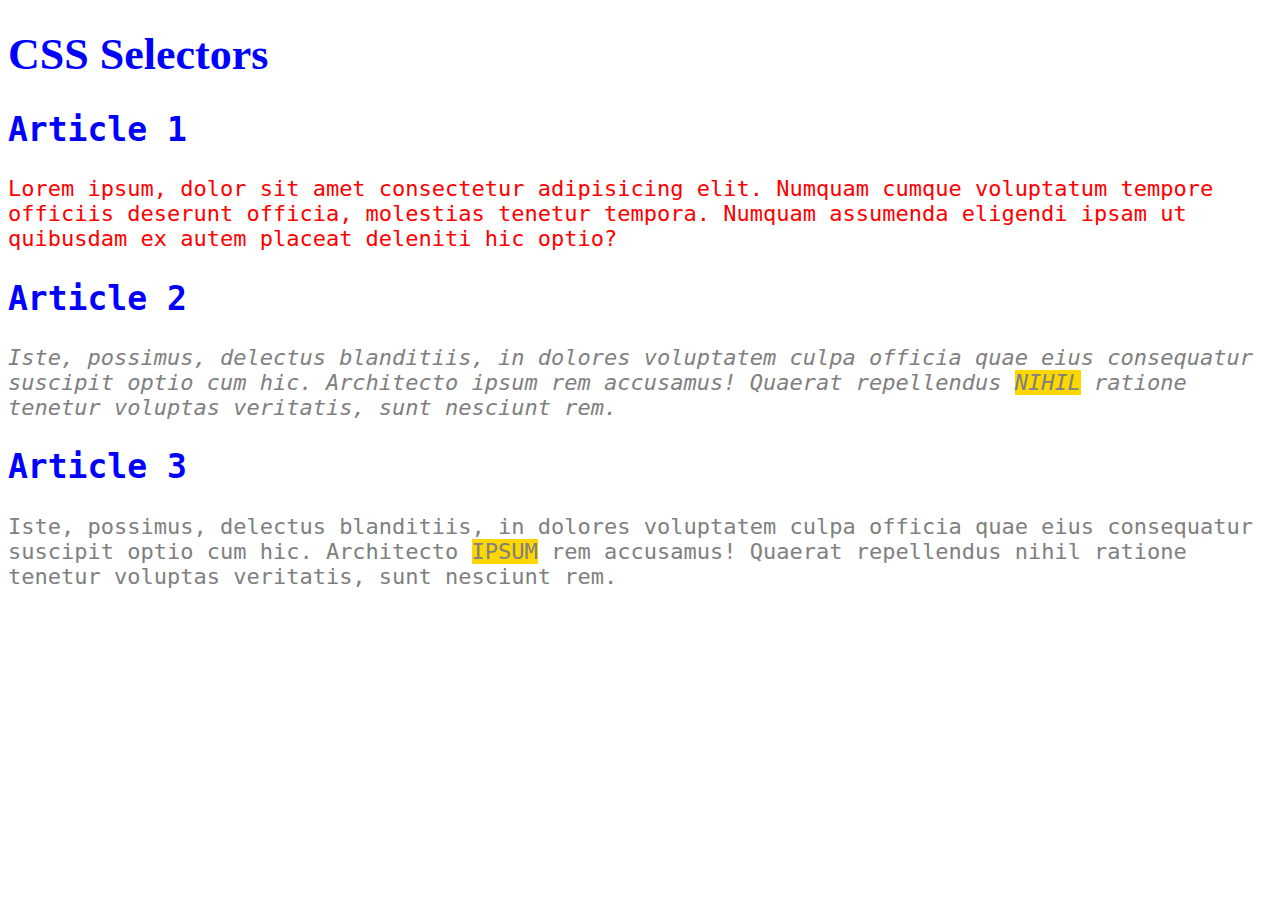
<file: 02_lesson_starter/index.html>
<!DOCTYPE html>
<html lang="en">

<head>
    <meta charset="UTF-8">
    <meta http-equiv="X-UA-Compatible" content="IE=edge">
    <meta name="viewport" content="width=device-width, initial-scale=1.0">
    <title>CSS Selectors</title>
    <link rel="stylesheet" href="css/style.css">
</head>

<body>
    <header>
        <h1>CSS Selectors</h1>
    </header>
    <main>
        <article>
            <h2>Article 1</h2>
            <p>Lorem ipsum, dolor sit amet consectetur adipisicing elit. Numquam cumque voluptatum tempore officiis
                deserunt
                officia, molestias tenetur tempora. Numquam assumenda eligendi ipsam ut quibusdam ex autem placeat
                deleniti
                hic optio?</p>
        </article>
        <article>
            <h2>Article 2</h2>
            <p id="second" class="gray">Iste, possimus, delectus blanditiis, in dolores voluptatem culpa officia quae
                eius
                consequatur
                suscipit optio
                cum hic. Architecto ipsum rem accusamus! Quaerat repellendus <span class="highlight">nihil</span>
                ratione tenetur voluptas
                veritatis,
                sunt
                nesciunt rem.</p>
        </article>
        <article>
            <h2>Article 3</h2>
            <p class="gray">Iste, possimus, delectus blanditiis, in dolores voluptatem culpa officia quae eius
                consequatur
                suscipit optio
                cum hic. Architecto <span class="highlight">ipsum</span> rem accusamus! Quaerat repellendus nihil
                ratione tenetur voluptas
                veritatis,
                sunt
                nesciunt rem.</p>
        </article>
    </main>
</body>

</html>
</file>
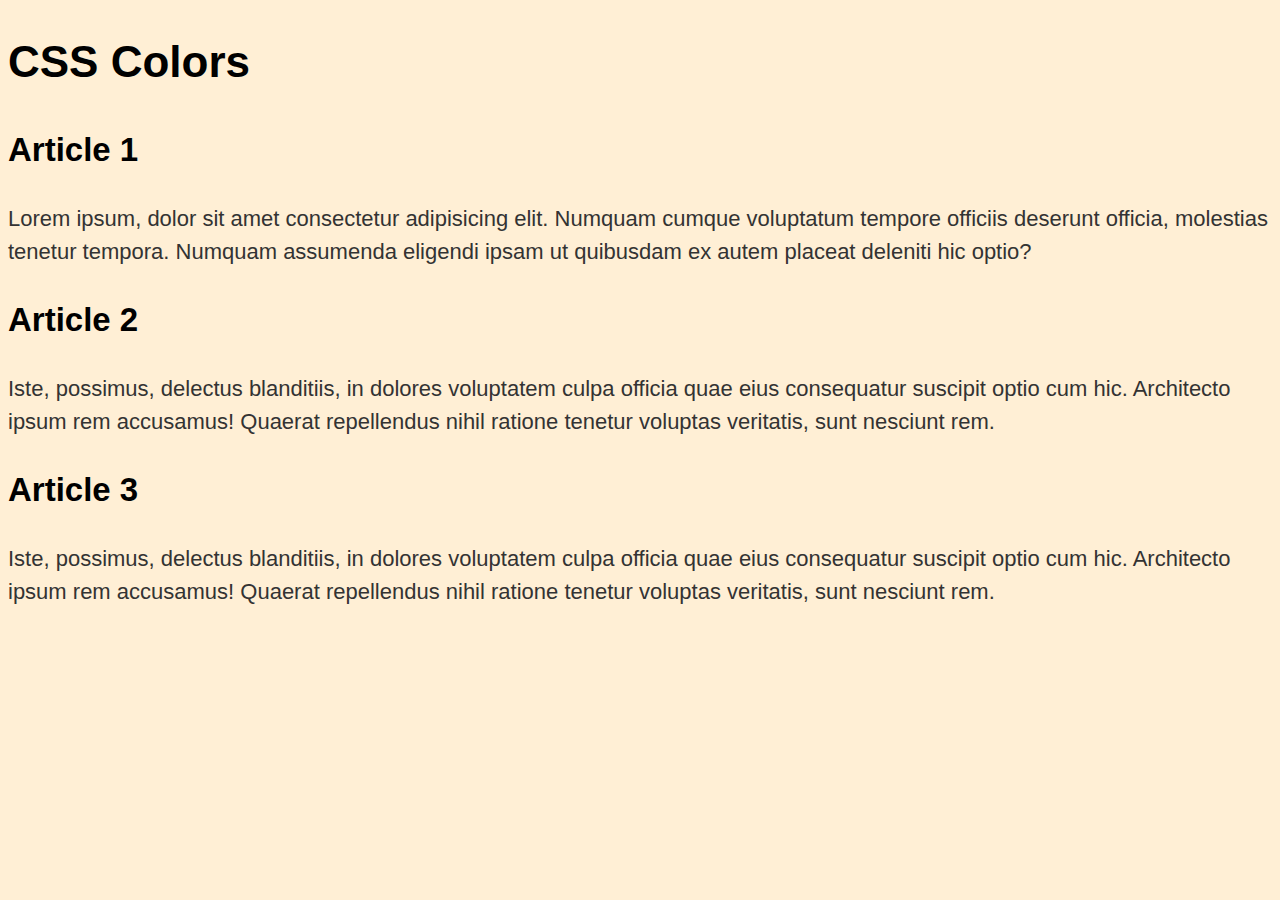
<file: 03_lesson_starter/index.html>
<!DOCTYPE html>
<html lang="en">

<head>
    <meta charset="UTF-8">
    <meta http-equiv="X-UA-Compatible" content="IE=edge">
    <meta name="viewport" content="width=device-width, initial-scale=1.0">
    <title>Document</title>
    <link rel="stylesheet" href="css/style.css">
</head>

<body>
    <header>
        <h1>CSS Colors</h1>
    </header>
    <main>
        <article>
            <h2>Article 1</h2>
            <p class="one">Lorem ipsum, dolor sit amet consectetur adipisicing elit. Numquam cumque voluptatum tempore
                officiis
                deserunt
                officia, molestias tenetur tempora. Numquam assumenda eligendi ipsam ut quibusdam ex autem placeat
                deleniti
                hic optio?</p>
        </article>
        <article>
            <h2>Article 2</h2>
            <p class="two">Iste, possimus, delectus blanditiis, in dolores voluptatem culpa officia quae
                eius
                consequatur
                suscipit optio
                cum hic. Architecto ipsum rem accusamus! Quaerat repellendus <span>nihil</span> ratione tenetur voluptas
                veritatis,
                sunt
                nesciunt rem.</p>
        </article>
        <article>
            <h2>Article 3</h2>
            <p class="three">Iste, possimus, delectus blanditiis, in dolores voluptatem culpa officia quae eius
                consequatur
                suscipit optio
                cum hic. Architecto <span>ipsum</span> rem accusamus! Quaerat repellendus nihil ratione tenetur voluptas
                veritatis,
                sunt
                nesciunt rem.</p>
        </article>
    </main>
</body>

</html>
</file>
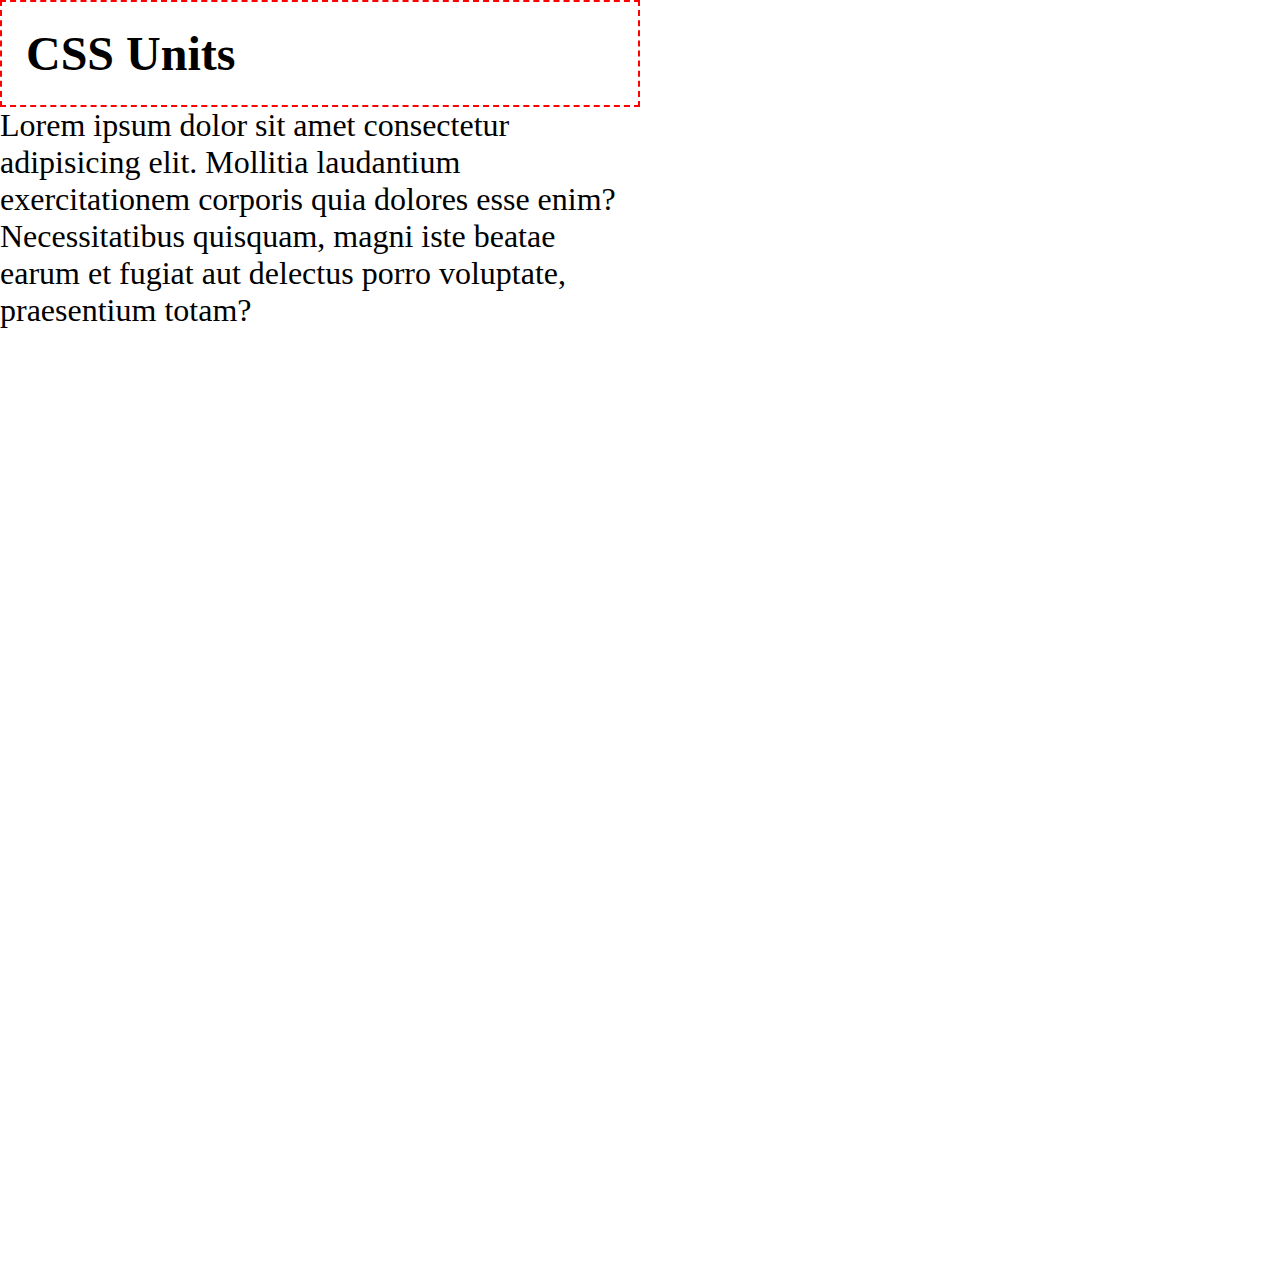
<file: 04_lesson_starter/index.html>
<!DOCTYPE html>
<html lang="en">

<head>
    <meta charset="UTF-8">
    <meta http-equiv="X-UA-Compatible" content="IE=edge">
    <meta name="viewport" content="width=device-width, initial-scale=1.0">
    <title>Document</title>
    <link rel="stylesheet" href="css/style.css">
</head>

<body>
    <header>
        <h1>CSS Units</h1>
    </header>
    <main>
        <p>Lorem ipsum dolor sit amet consectetur adipisicing elit. Mollitia laudantium exercitationem corporis quia
            dolores esse enim? Necessitatibus quisquam, magni iste beatae earum et fugiat aut delectus porro voluptate,
            praesentium totam?</p>
            

    </main>
</body>

</html>
</file>
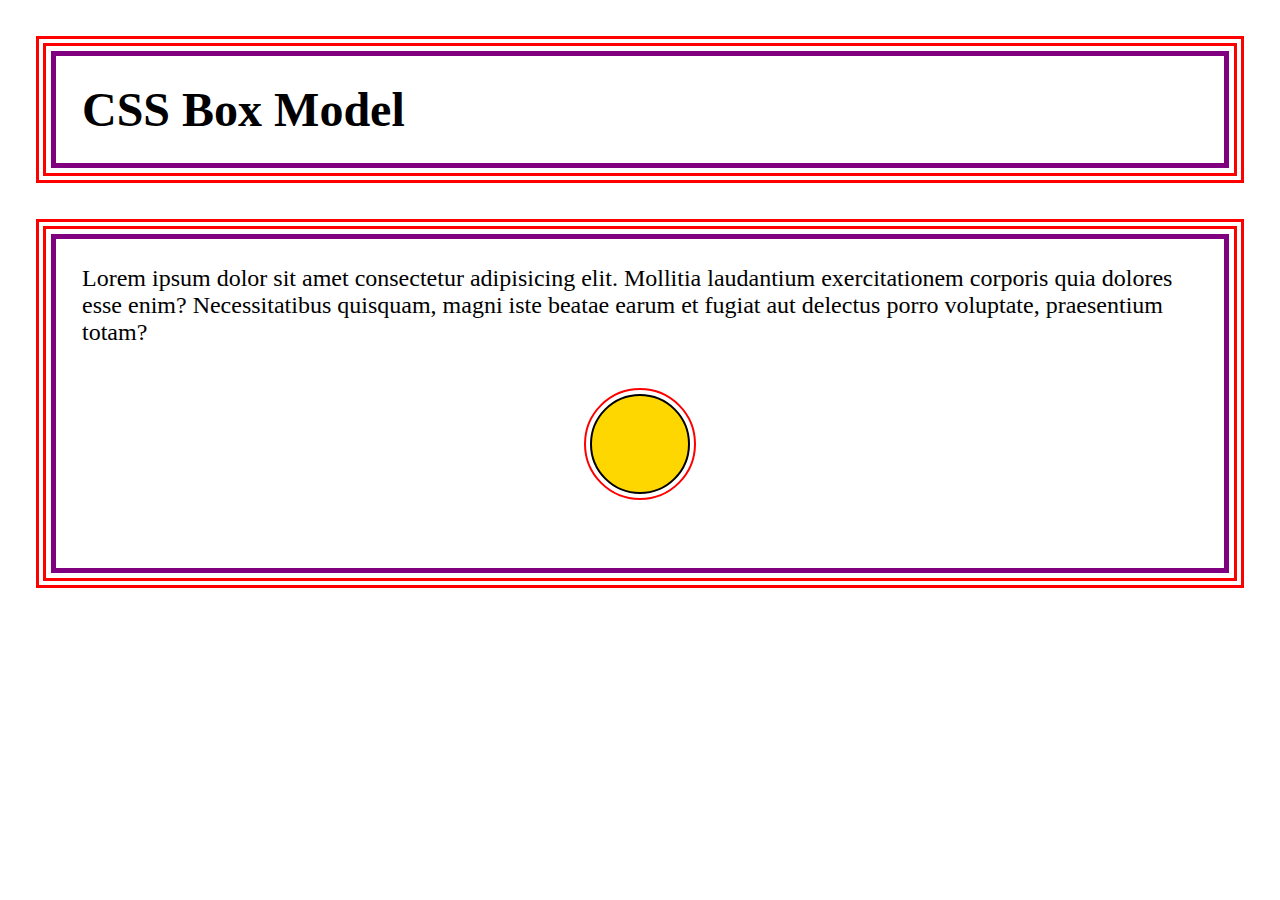
<file: 05_lesson_starter/index.html>
<!DOCTYPE html>
<html lang="en">

<head>
    <meta charset="UTF-8">
    <meta http-equiv="X-UA-Compatible" content="IE=edge">
    <meta name="viewport" content="width=device-width, initial-scale=1.0">
    <title>Document</title>
    <link rel="stylesheet" href="css/style.css">
</head>

<body>
    <header class="container">
        <h1>CSS Box Model</h1>
    </header>
    <main class="container">
        <p>Lorem ipsum dolor sit amet consectetur adipisicing elit. Mollitia laudantium exercitationem corporis quia
            dolores esse enim? Necessitatibus quisquam, magni iste beatae earum et fugiat aut delectus porro voluptate,
            praesentium totam?</p>
            <div class="circle"></div>

    </main>
</body>

</html>
</file>
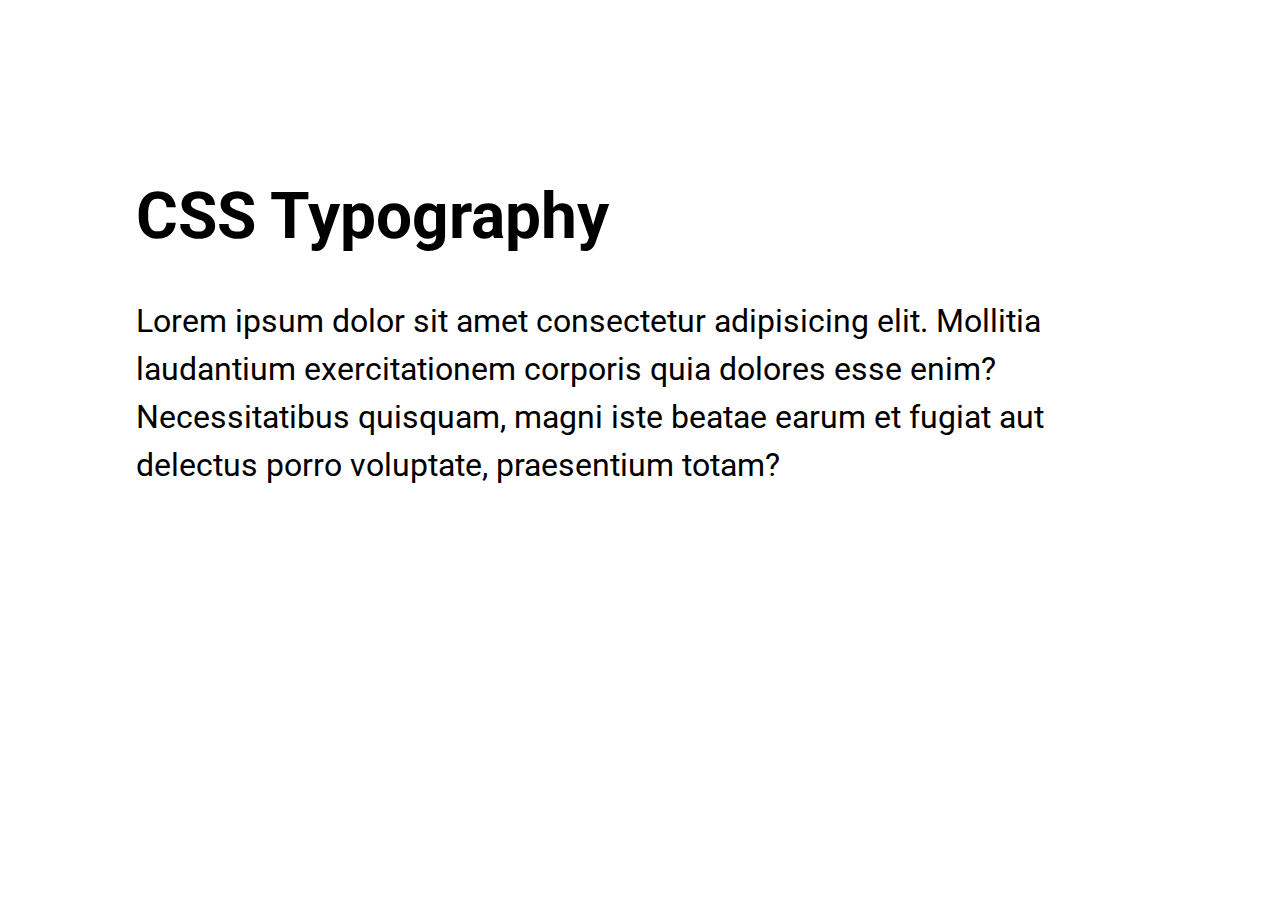
<file: 06_lesson_starter/index.html>
<!DOCTYPE html>
<html lang="en">

<head>
    <meta charset="UTF-8">
    <meta http-equiv="X-UA-Compatible" content="IE=edge">
    <meta name="viewport" content="width=device-width, initial-scale=1.0">
    <title>Document</title>
    <link rel="stylesheet" href="css/style.css">
</head>

<body>
    <header>
        <h1>CSS Typography</h1>
    </header>
    <main>
        <p>Lorem ipsum dolor sit amet consectetur adipisicing elit. Mollitia laudantium exercitationem corporis quia
            dolores esse enim? Necessitatibus quisquam, magni iste beatae earum et fugiat aut delectus porro voluptate,
            praesentium totam?</p>

        <!-- <form>
            <label for="name">Name:</label>
            <input id="name" type="text" placeholder="Your Name" />
            <button>Submit</button>
        </form> -->
    </main>
</body>

</html>
</file>
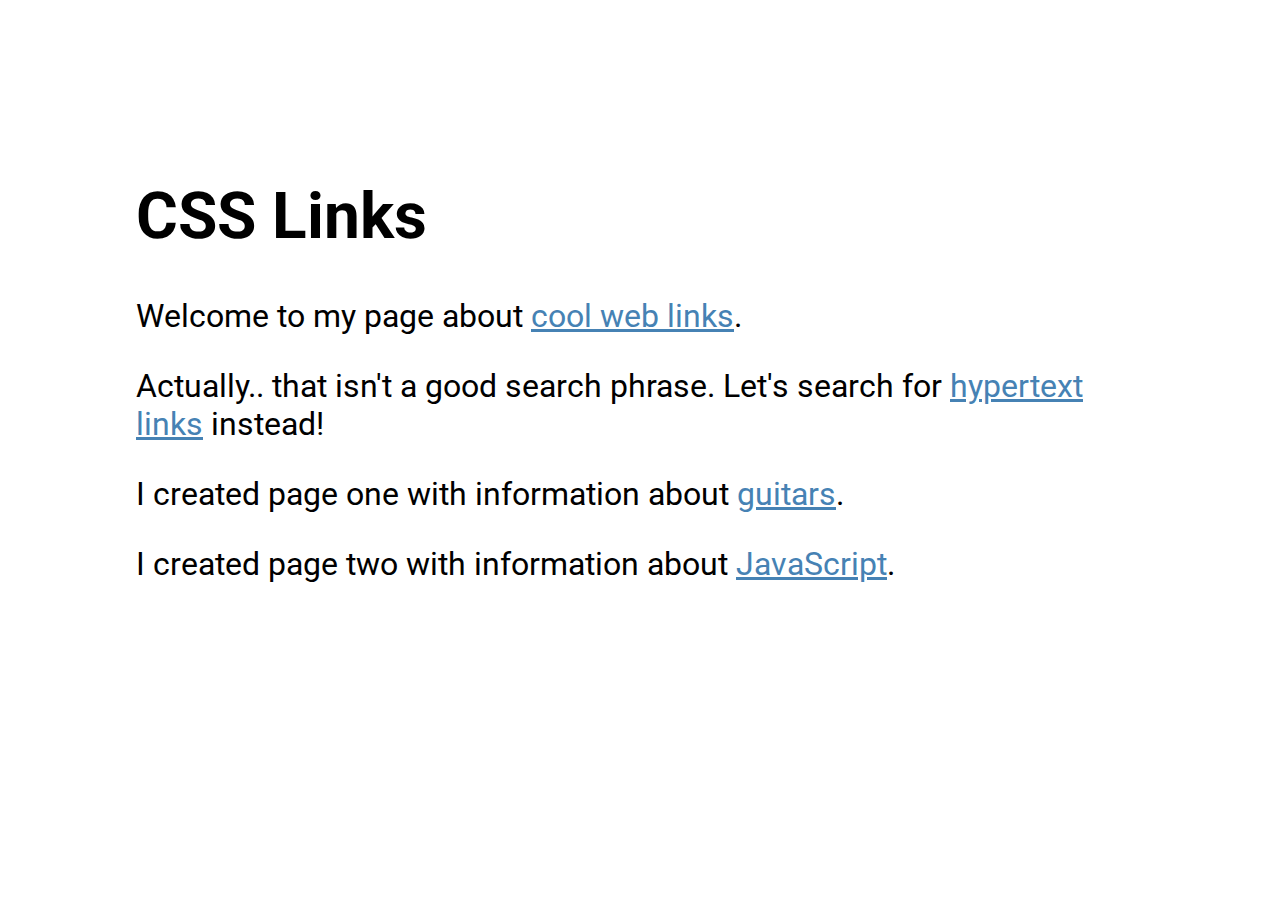
<file: 07_lesson_starter/index.html>
<!DOCTYPE html>
<html lang="en">

<head>
    <meta charset="UTF-8">
    <meta http-equiv="X-UA-Compatible" content="IE=edge">
    <meta name="viewport" content="width=device-width, initial-scale=1.0">
    <title>CSS Links</title>
    <link rel="stylesheet" href="css/style.css">
</head>

<body>
    <header>
        <h1>CSS Links</h1>
    </header>
    <main>
        <p>Welcome to my page about <a href="https://www.google.com/search?q=+web+links">cool web links</a>.</p>

        <p>Actually.. that isn&apos;t a good search phrase. Let's search for <a
                href="https://www.google.com/search?q=hypertext+links">hypertext links</a> instead!</p>

        <p>I created page one with information about <a href="one.html">guitars</a>.</p>

        <p>I created page two with information about <a href="two.html">JavaScript</a>.</p>
    </main>
</body>

</html>
</file>
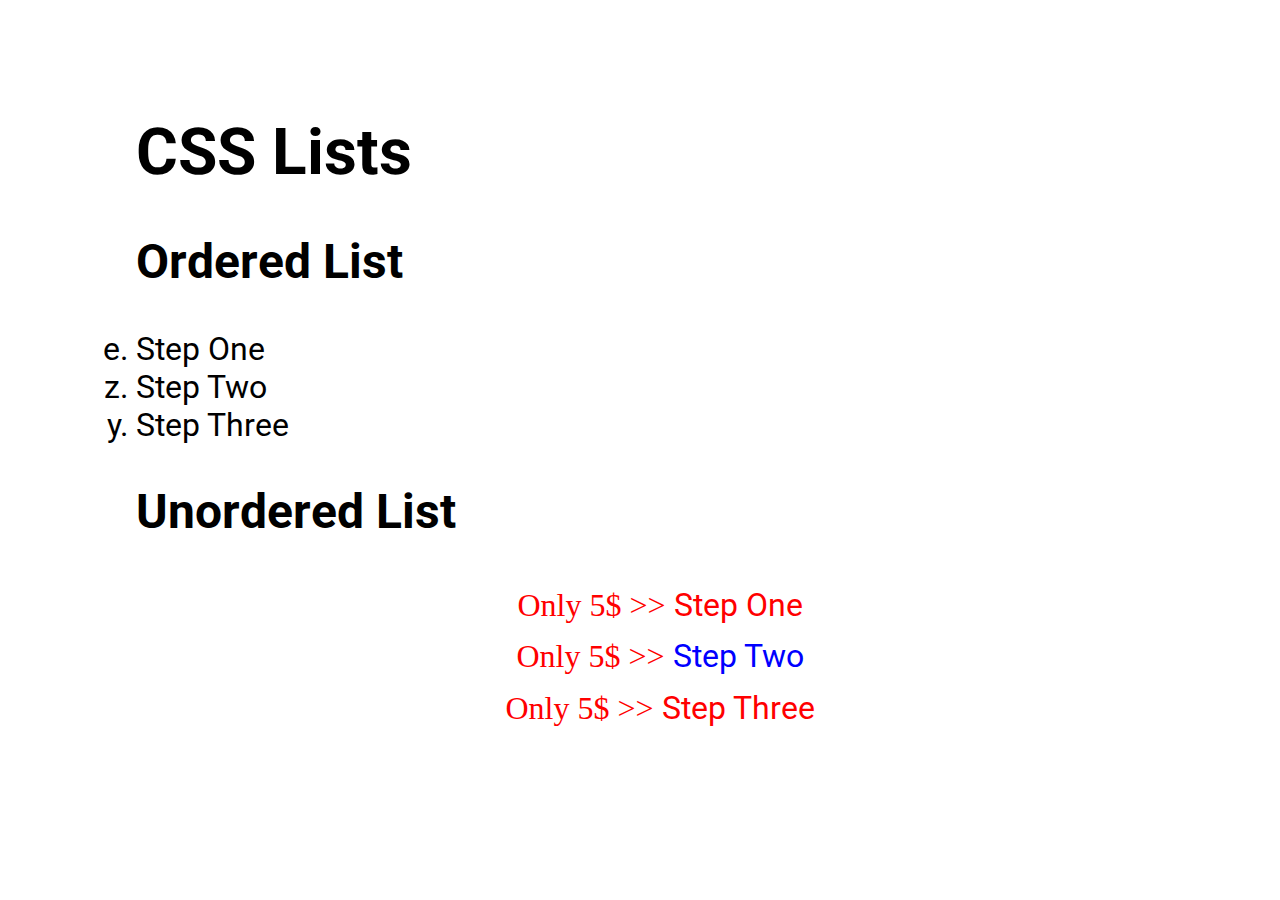
<file: 08_lesson_starter/index.html>
<!DOCTYPE html>
<html lang="en">

<head>
    <meta charset="UTF-8">
    <meta http-equiv="X-UA-Compatible" content="IE=edge">
    <meta name="viewport" content="width=device-width, initial-scale=1.0">
    <title>CSS Lists</title>
    <link rel="stylesheet" href="css/style.css">
</head>

<body>
    <header>
        <h1>CSS Lists</h1>
    </header>
    <main>
        <article>
            <h2>Ordered List</h2>
            <ol start="5" reversed>
                <li>Step One</li>
                <li value="26">Step Two</li>
                <li>Step Three</li>
            </ol>
        </article>
        <article>
            <h2>Unordered List</h2>
            <ul>
                <li>Step One</li>
                <li>Step Two</li>
                <li>Step Three</li>
            </ul>
        </article>
    </main>
</body>

</html>
</file>
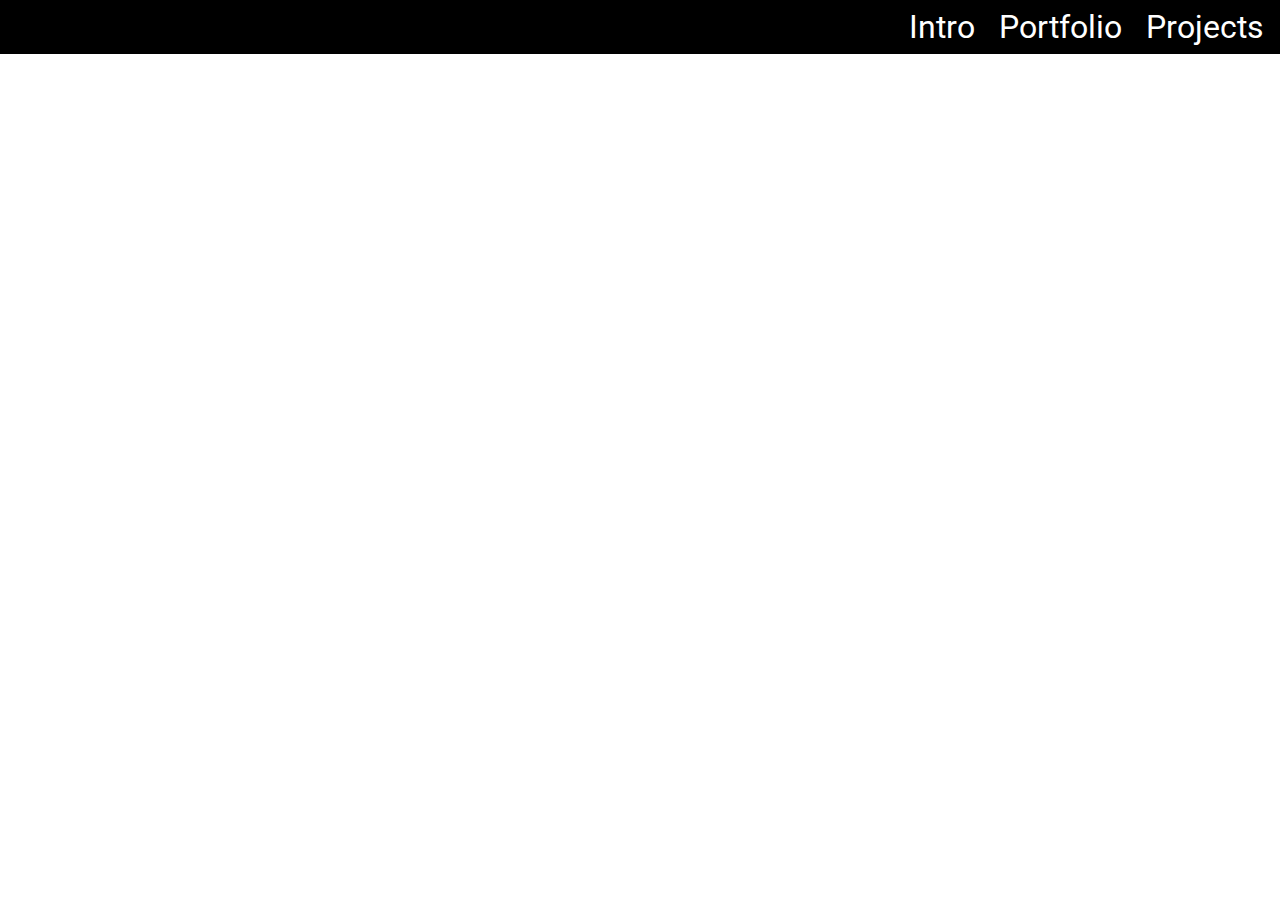
<file: 10_lesson_starter/index.html>
<!DOCTYPE html>
<html lang="en">

<head>
    <meta charset="UTF-8">
    <meta http-equiv="X-UA-Compatible" content="IE=edge">
    <meta name="viewport" content="width=device-width, initial-scale=1.0">
    <title>CSS Display</title>
    <link rel="stylesheet" href="css/style.css">
</head>

<body>
    <main>
        <!-- <p>This is a paragraph.</p>
        <p>This is <span class="opposite">another</span> paragraph.</p> -->

        <nav>
            <ul>
                <li><a href="#">Intro</a></li>
                <li><a href="#">Portfolio</a></li>
                <li><a href="#">Projects</a></li>
            </ul>
        </nav>
        
    </main>
</body>

</html>
</file>
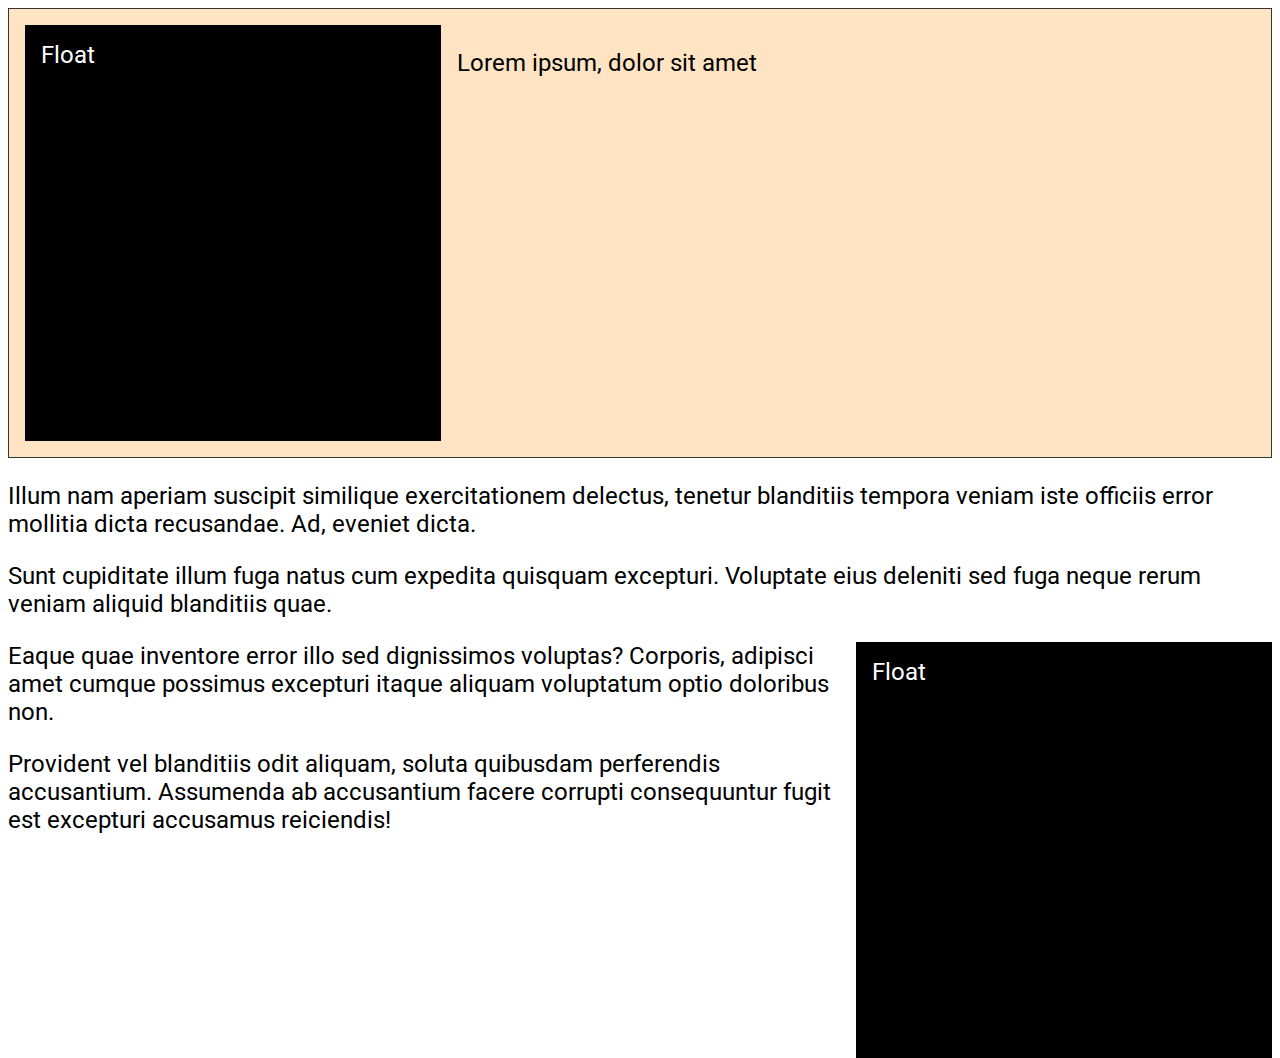
<file: 11_lesson_starter/index.html>
<!DOCTYPE html>
<html lang="en">
  <head>
    <meta charset="UTF-8" />
    <meta http-equiv="X-UA-Compatible" content="IE=edge" />
    <meta name="viewport" content="width=device-width, initial-scale=1.0" />
    <title>CSS Floats</title>
    <link rel="stylesheet" href="css/style.css" />
  </head>

  <body>
    <section>
      <div class="block left">Float</div>
      <p>Lorem ipsum, dolor sit amet</p>
    </section>
    <p>
      Illum nam aperiam suscipit similique exercitationem delectus, tenetur
      blanditiis tempora veniam iste officiis error mollitia dicta recusandae.
      Ad, eveniet dicta.
    </p>
    <p>
      Sunt cupiditate illum fuga natus cum expedita quisquam excepturi.
      Voluptate eius deleniti sed fuga neque rerum veniam aliquid blanditiis
      quae.
    </p>
    <div class="block right">Float</div>
    <p>
      Eaque quae inventore error illo sed dignissimos voluptas? Corporis,
      adipisci amet cumque possimus excepturi itaque aliquam voluptatum optio
      doloribus non.
    </p>
    <p>
      Provident vel blanditiis odit aliquam, soluta quibusdam perferendis
      accusantium. Assumenda ab accusantium facere corrupti consequuntur fugit
      est excepturi accusamus reiciendis!
    </p>
  </body>
</html>
</file>
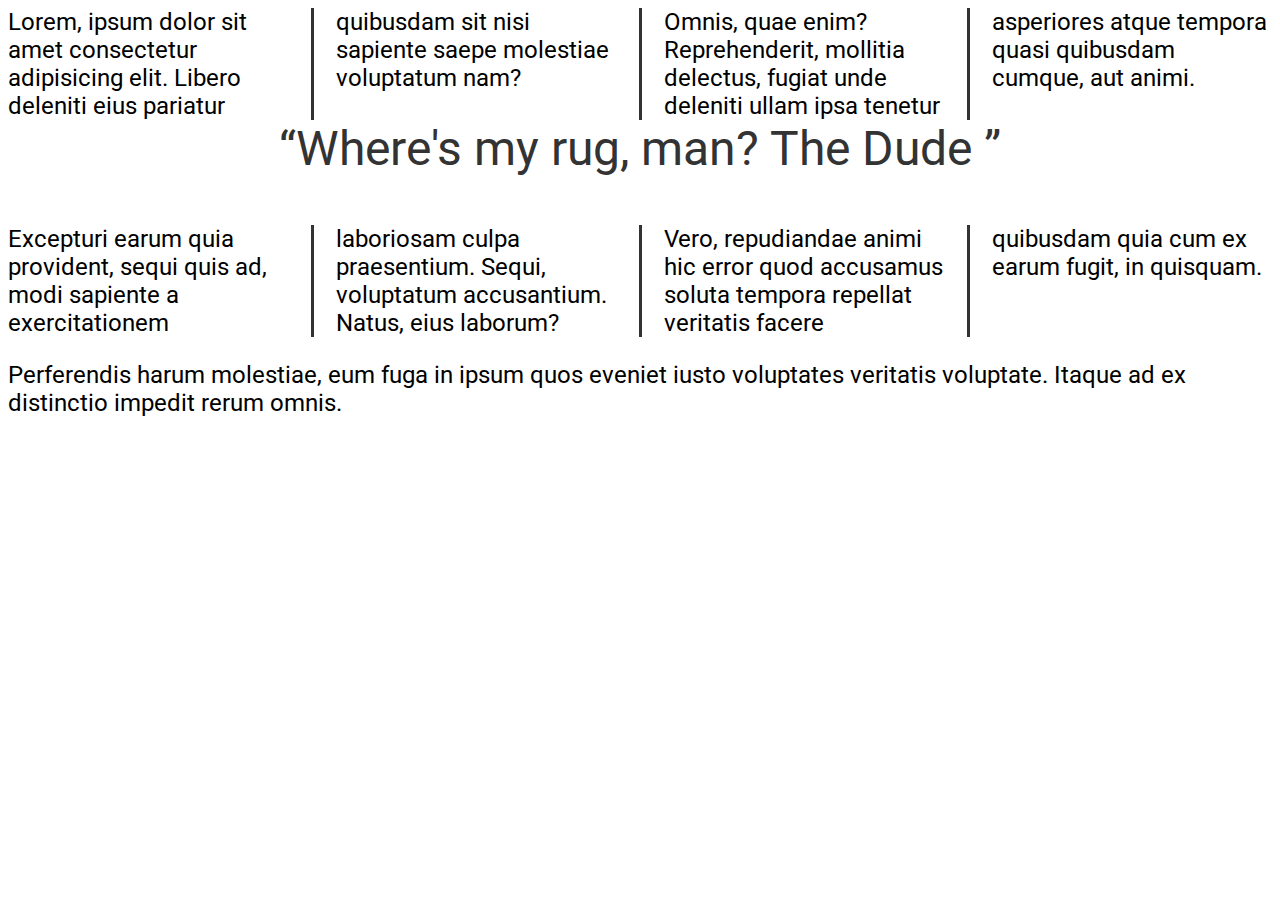
<file: 12_lesson_starter/index.html>
<!DOCTYPE html>
<html lang="en">
  <head>
    <meta charset="UTF-8" />
    <meta http-equiv="X-UA-Compatible" content="IE=edge" />
    <meta name="viewport" content="width=device-width, initial-scale=1.0" />
    <title>CSS Columns</title>
    <link rel="stylesheet" href="css/style.css" />
  </head>

  <body>
    <section class="columns">
      <p>
        Lorem, ipsum dolor sit amet consectetur adipisicing elit. Libero
        deleniti eius pariatur quibusdam sit nisi sapiente saepe molestiae
        voluptatum nam?
      </p>
      <p>
        Omnis, quae enim? Reprehenderit, mollitia delectus, fugiat unde deleniti
        ullam ipsa tenetur asperiores atque tempora quasi quibusdam cumque, aut
        animi.
      </p>
      <!-- <h2>Next Topic</h2> -->
      <p class="quote">&#8220;Where's my rug, man? <span class="nowrap">The Dude &#8221;</span></p>
      <p>
        Excepturi earum quia provident, sequi quis ad, modi sapiente a
        exercitationem laboriosam culpa praesentium. Sequi, voluptatum
        accusantium. Natus, eius laborum?
      </p>
      <p>
        Vero, repudiandae animi hic error quod accusamus soluta tempora repellat
        veritatis facere quibusdam quia cum ex earum fugit, in quisquam.
      </p>
    </section>
    <p>
      Perferendis harum molestiae, eum fuga in ipsum quos eveniet iusto
      voluptates veritatis voluptate. Itaque ad ex distinctio impedit rerum
      omnis.
    </p>
  </body>
</html>
</file>
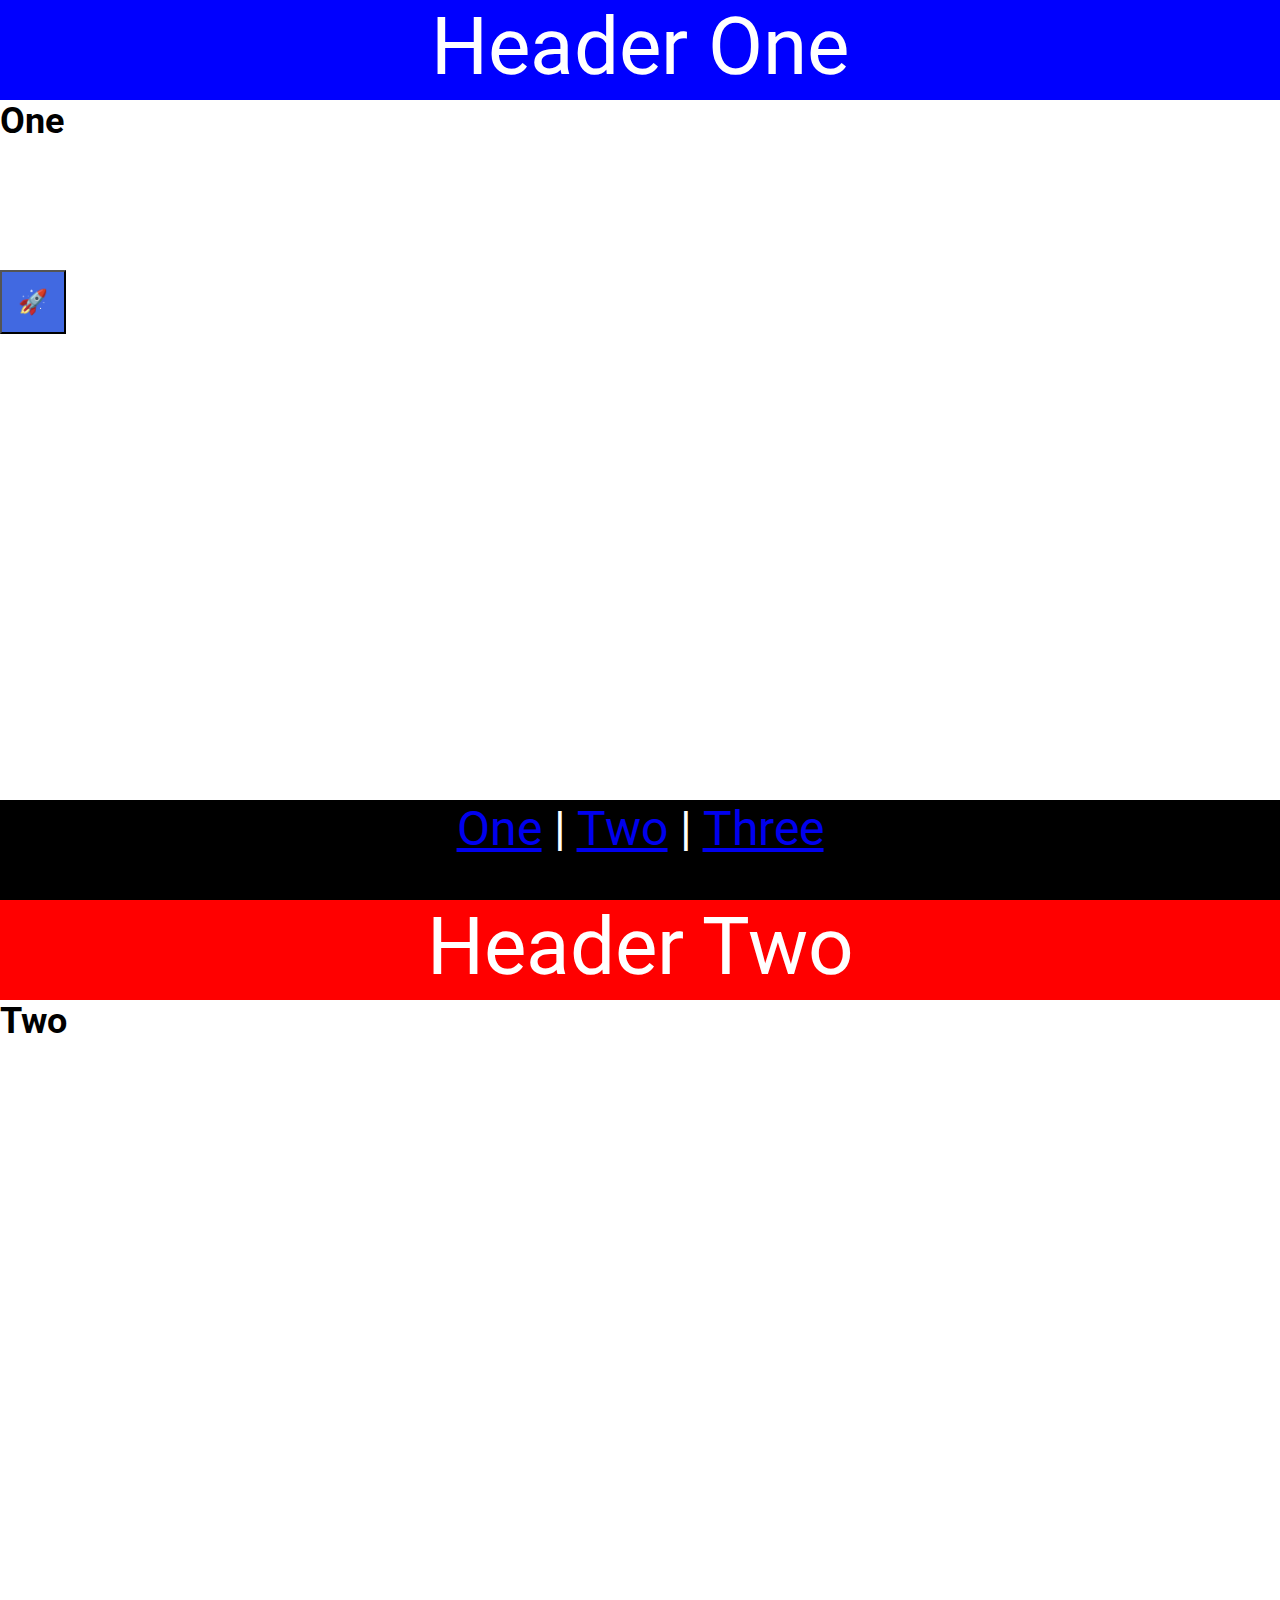
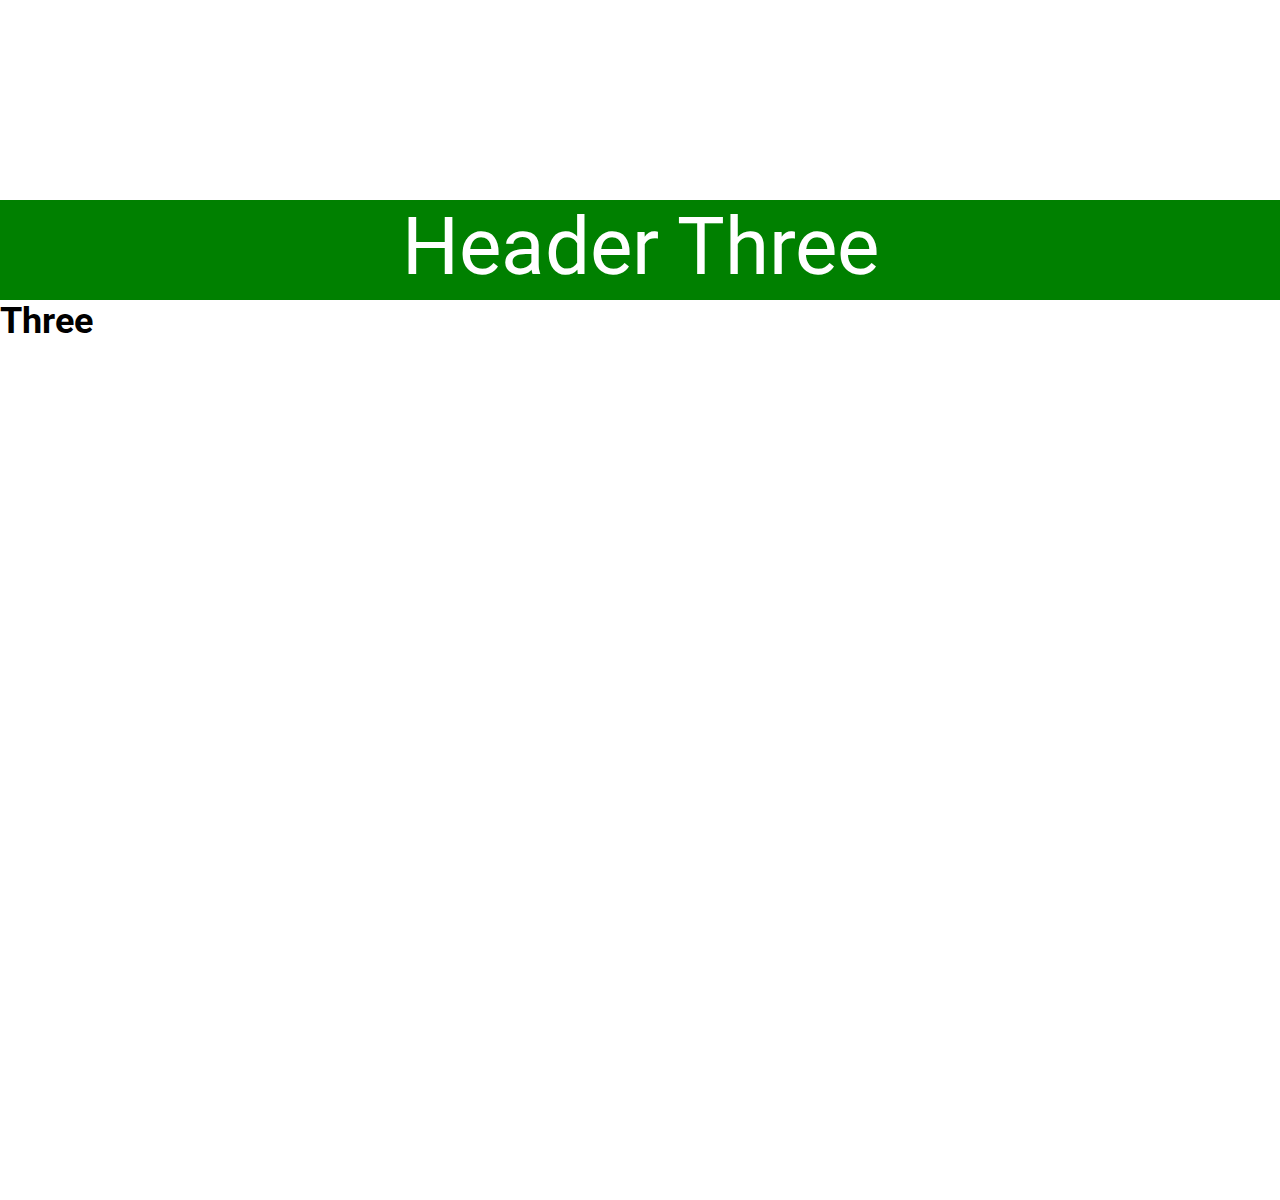
<file: 13_lesson/index.html>
<!DOCTYPE html>
<html lang="en">

<head>
    <meta charset="UTF-8">
    <meta http-equiv="X-UA-Compatible" content="IE=edge">
    <meta name="viewport" content="width=device-width, initial-scale=1.0">
    <title>CSS Position</title>
    <link rel="stylesheet" href="css/style.css">
</head>

<body>
   <!--  <div class="outer-container">
        <div class="inner-container">
            <div class="box absolute">
                <p>Absolute</p>
            </div>
            <div class="box relative">
                <p>Relative</p>
            </div>
            <div class="box fixed">
                <p>Fixed</p>
            </div>
            <div class="box sticky">
                <p>Sticky</p>
            </div>
        </div>
    </div> -->
    <button class="social">🚀</button>
    <section id="one">
        <header class="blue">Header One</header>
        <h2>One</h2>
    </section>
    <section id="two">
        <header class="red">Header Two</header>
        <h2>Two</h2>
    </section>
    <section id="three">
        <header class="green">Header Three</header>
        <h2>Three</h2>
    </section>
    <footer>
        <a href="#one">One</a> | 
        <a href="#two">Two</a> | 
        <a href="#three">Three</a>
    </footer>
</body>

</html>
</file>
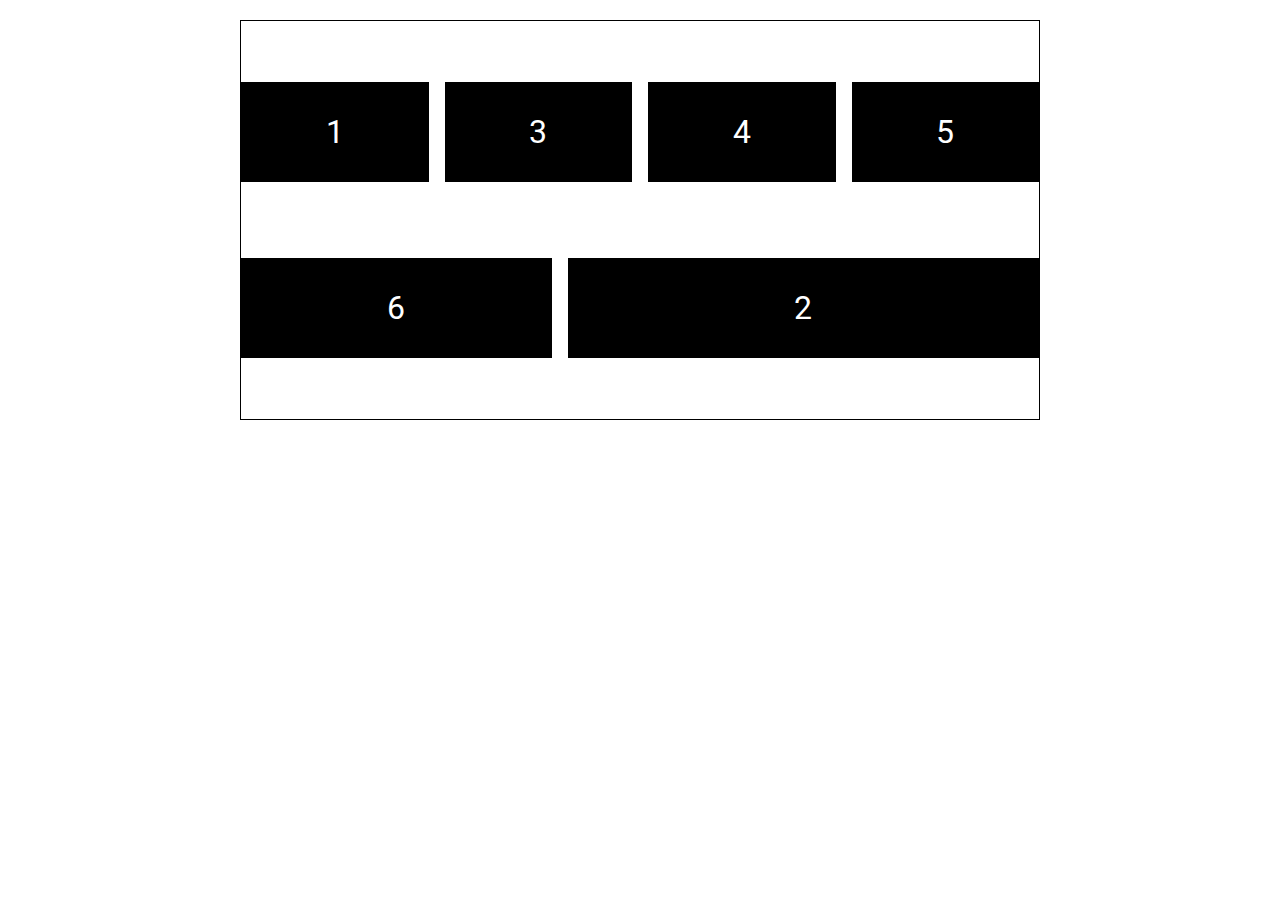
<file: 14_lesson/index.html>
<!DOCTYPE html>
<html lang="en">

<head>
    <meta charset="UTF-8">
    <meta http-equiv="X-UA-Compatible" content="IE=edge">
    <meta name="viewport" content="width=device-width, initial-scale=1.0">
    <title>CSS Flexbox</title>
    <link rel="stylesheet" href="css/style.css">
</head>

<body>
   <main class="container">
        <div class="box">1</div>
        <div class="box">2</div>
        <div class="box">3</div>
        <div class="box">4</div>
        <div class="box">5</div>
        <div class="box">6</div>
   </main>
</body>

</html>
</file>
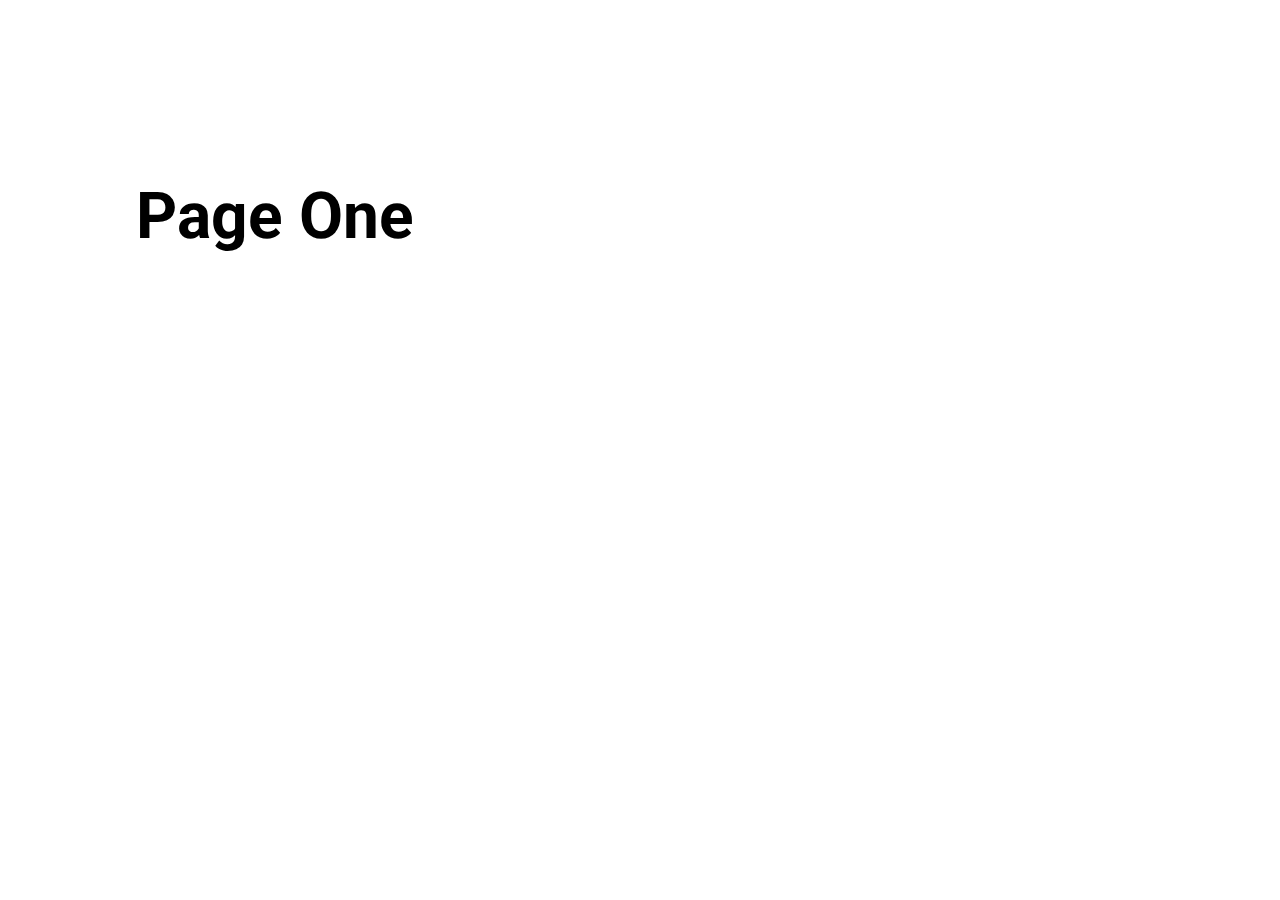
<file: 07_lesson_starter/one.html>
<!DOCTYPE html>
<html lang="en">

<head>
    <meta charset="UTF-8">
    <meta http-equiv="X-UA-Compatible" content="IE=edge">
    <meta name="viewport" content="width=device-width, initial-scale=1.0">
    <title>Page One</title>
    <link rel="stylesheet" href="css/style.css">
</head>

<body>
    <h1>Page One</h1>
</body>

</html>
</file>
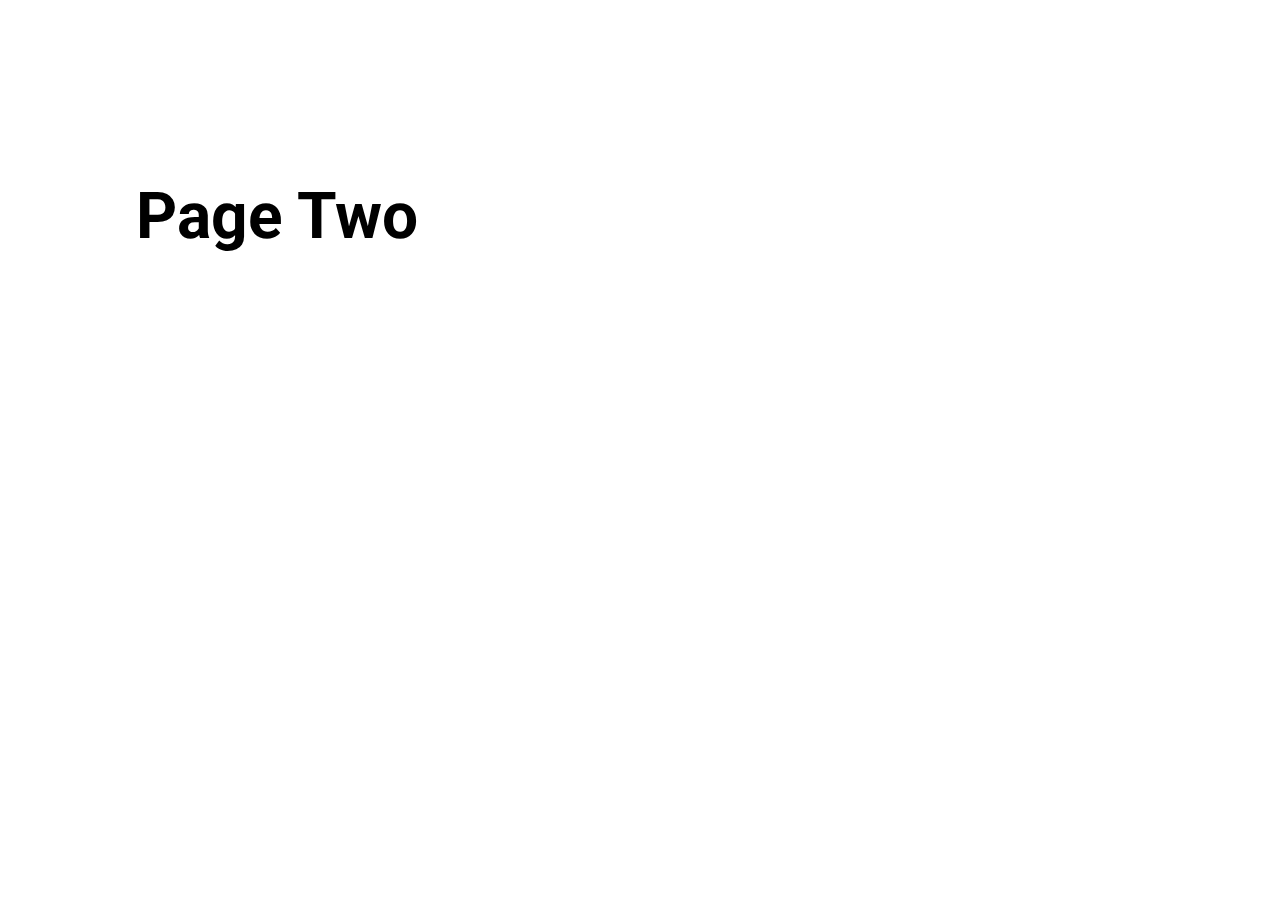
<file: 07_lesson_starter/two.html>
<!DOCTYPE html>
<html lang="en">

<head>
    <meta charset="UTF-8">
    <meta http-equiv="X-UA-Compatible" content="IE=edge">
    <meta name="viewport" content="width=device-width, initial-scale=1.0">
    <title>Page Two</title>
    <link rel="stylesheet" href="css/style.css">
</head>

<body>
    <h1>Page Two</h1>
</body>

</html>
</file>
<file: 02_lesson_starter/css/style.css>
html {
    font-size: 22px;
}

body {

}

main {
    font-family: monospace;
}

h1, h2 {
    color : blue;
}

.gray {
    color: gray;
}

p {
    color: purple;
}

p {
    color: red;
}

.highlight {
    text-transform: uppercase;
    background-color: gold;
}


#second {
    font-style: italic;
}
</file>
<file: 03_lesson_starter/css/style.css>
body {
    font-size: 22px;
    font-family: Arial, Helvetica, sans-serif;
    line-height: 1.5;
    background: #ffefd5;
    color: rgb(0, 0, 0);
}

p {
    color: #333;
}
</file>
<file: 04_lesson_starter/css/style.css>
* {
    margin: 0;
    padding: 0;
    box-sizing: border-box;
}

body {
    min-height: 100vw;
}

h1 {
    border: 2px dashed red;
    width: 50%;
    font-size: 3rem;
    padding: 0.5em;
}

p {
    font-size: 2rem;
    width: 40ch;
}
</file>
<file: 05_lesson_starter/css/style.css>
* {
    margin: 0;
    padding: 0;
    box-sizing: border-box;
}



.container {
    border: 10px double red;
    font-size: 1.5rem;
    margin: 1.5em;
    /* margin-top: 1.5em;
    margin-right: 1.5em;
    margin-bottom: 2em;
    margin-left: 2em; */
    padding: 1.5em;
    outline: 5px solid purple;
    outline-offset: -20px;
}

.circle {
    margin: 3rem auto;
    background: gold;
    width: 100px;
    height: 100px;
    border: 2px solid #000;
    border-radius: 50px;
    outline: 2px solid red;
    outline-offset: 0.25rem;
}
</file>
<file: 06_lesson_starter/css/style.css>
@import url('https://fonts.googleapis.com/css2?family=Roboto:ital@1&display=swap');

body {
    padding: 10%;
    font-size: 2rem;
    font-family: 'Roboto', sans-serif;
}

/* input, button {
    font: inherit;
} */

p {
    line-height: 1.5;
}
</file>
<file: 07_lesson_starter/css/style.css>
@import url('https://fonts.googleapis.com/css2?family=Roboto&display=swap');

body {
    padding: 10%;
    font-size: 2rem;
    font-family: 'Roboto', sans-serif;
}

a {
    color: hsl(207, 44%, 49%);
}

/* a:visited {
    color: purple;
} */

a:hover, a:focus{
    color: hsl(197, 44%, 49%, 0.8);
    background: gold;
}

a:active {
    color: red;
}
</file>
<file: 08_lesson_starter/css/style.css>
@import url("https://fonts.googleapis.com/css2?family=Roboto&display=swap");

body {
  padding: 5% 10%;
  font-size: 2rem;
  font-family: "Roboto", sans-serif;
}

ol {
  list-style-type: lower-alpha;
  padding: 0;
}

ul {
  list-style-type: square;
  text-align: center;
  list-style-position: inside;
  color: #00f;
  line-height: 1.6;
  /* list-style-image: url('../images/checkmark.png');
  list-style: square url('../images/checkmark.png') inside; */
}

ul li:nth-child(odd) {
  color: red;
}

ul ::marker {
  color: red;
  font-family: fantasy;
  font-size: 1em;
  content: "Only 5$ >> ";
}
</file>
<file: 10_lesson_starter/css/style.css>
@import url("https://fonts.googleapis.com/css2?family=Roboto&display=swap");

* {
  margin: 0;
  padding: 0;
  box-sizing: border-box;
}

body {
  font-size: 2rem;
  font-family: "Roboto", sans-serif;
}

ul {
  list-style-type: none;
  padding: 0.5rem;
  text-align: right;
  background-color: #000;
  margin: 0;
}

li {
  display: inline-block;
  margin-inline: 0.5rem;;
}

li a {
  color: #fff;
  text-decoration: none;
}

li a:hover, li a:focus {
  text-decoration: underline;
}
</file>
<file: 11_lesson_starter/css/style.css>
@import url("https://fonts.googleapis.com/css2?family=Roboto&display=swap");

body {
  font-size: 1.5rem;
  font-family: "Roboto", sans-serif;
}

.block {
  width: 30vw;
  height: 30vw;
  background-color: #000;
  color: #fff;
  padding: 1rem;
}

.left {
  float: left;
  margin-right: 1rem;
}

.right {
  float: right;
  margin-left: 1rem;
}

.clear {
  clear: both;
}

section {
  background-color: bisque;
  border: 1px solid #333;
  padding: 1rem;
  display: flow-root;
}
</file>
<file: 12_lesson_starter/css/style.css>
@import url("https://fonts.googleapis.com/css2?family=Roboto&display=swap");

body {
  font-family: "Roboto", sans-serif;
  font-size: 1.5rem;
}

.columns {
  /* column-count: 4;
  column-width: 250px; */
  columns: 4 250px;
  column-rule: 3px solid #333;
  column-gap: 3rem;
}

.columns p {
  margin-top: 0;
}

.columns h2 {
  margin-top: 0;
  background-color: #333;
  color: white;
  padding: 1rem;
  break-inside: avoid;
  break-before: column;
}

.quote {
  font-size: 3rem;
  text-align: center;
  color: #333;
  column-span: all;
}

.nowrap {
  white-space: nowrap;
}
</file>
<file: 13_lesson/css/style.css>
@import url("https://fonts.googleapis.com/css2?family=Roboto&family=Lobster&display=swap");

* {
  margin: 0;
  padding: 0;
  box-sizing: border-box;
}

body {
  font-family: "Roboto", sans-serif;
  font-size: 1.5rem;
  min-height: 200vh;
}

.outer-container {
  border: 3px dashed #000;
  width: 75vw;
  height: 85vh;
  margin: 40px auto;
  position: relative;
}

.inner-container {
  border: 2px solid #00f;
  width: 40vw;
  height: 50vh;
  margin: 200px auto;
}

.box {
  width: 150px;
  height: 150px;
  color: #fff;
  padding: 1rem;
}

.absolute {
  background-color: #00f;
  position: absolute;
  top: 0;
  left: 0;
  z-index: 1;
}

.relative {
  background-color: #f00;
  position: relative;
  top: 300px;
  left: 100px;
}

.fixed {
  background-color: green;
  position: fixed;
  top: 100px;
}

.sticky {
  background-color: #000;
  position: sticky;
  top: 0;
}

/*  Remember, how to make things disappear! */

/*//////////////////////////*/

html { scroll-behavior: smooth; }

section {
  height: 100vh;
}

.blue { background-color: #00f;}
.red { background-color: #f00;}
.green { background-color: green;}

header, footer {
  color: #fff;
  text-align: center;
  height: 100px;
}

header {
  position: sticky;
  top: 0;
  font-size: 5rem;
}

footer {
  background-color: #000;
  position: sticky;
  bottom: 0;
  font-size: 3rem;
}

a:visited {
  color: #fff;
}

.social {
  background-color: royalblue;
  color: #fff;
  font-size: inherit;
  padding: 1rem;
  position: fixed;
  top: 30%;
  left: 0;
  z-index: 1;
}
</file>
<file: 14_lesson/css/style.css>
@import url("https://fonts.googleapis.com/css2?family=Roboto&display=swap");

* {
  margin: 0;
  padding: 0;
  box-sizing: border-box;
}

body {
  font-family: "Roboto", sans-serif;
  min-height: 100vh;
  padding: 20px;
}

.container {
  max-width: 800px;
  min-height: 400px;
  margin-inline: auto;
  border: 1px solid #000;
  display: flex;
  justify-content: center;
  gap: 1rem;
  align-items: center;
  flex-flow: row wrap;
  align-content: space-evenly;
} 

.box {
  /* min-width: 100px; */
  height: 100px;
  background-color: #000;
  color: #fff;
  font-size: 2rem;
  padding: 0.5rem;

  display: flex;
  justify-content: center;
  align-items: center;
  flex: 1 1 150px;
}

.box:nth-child(2) {
  flex: 2 2 150px;
  order: 1;
}
</file>
